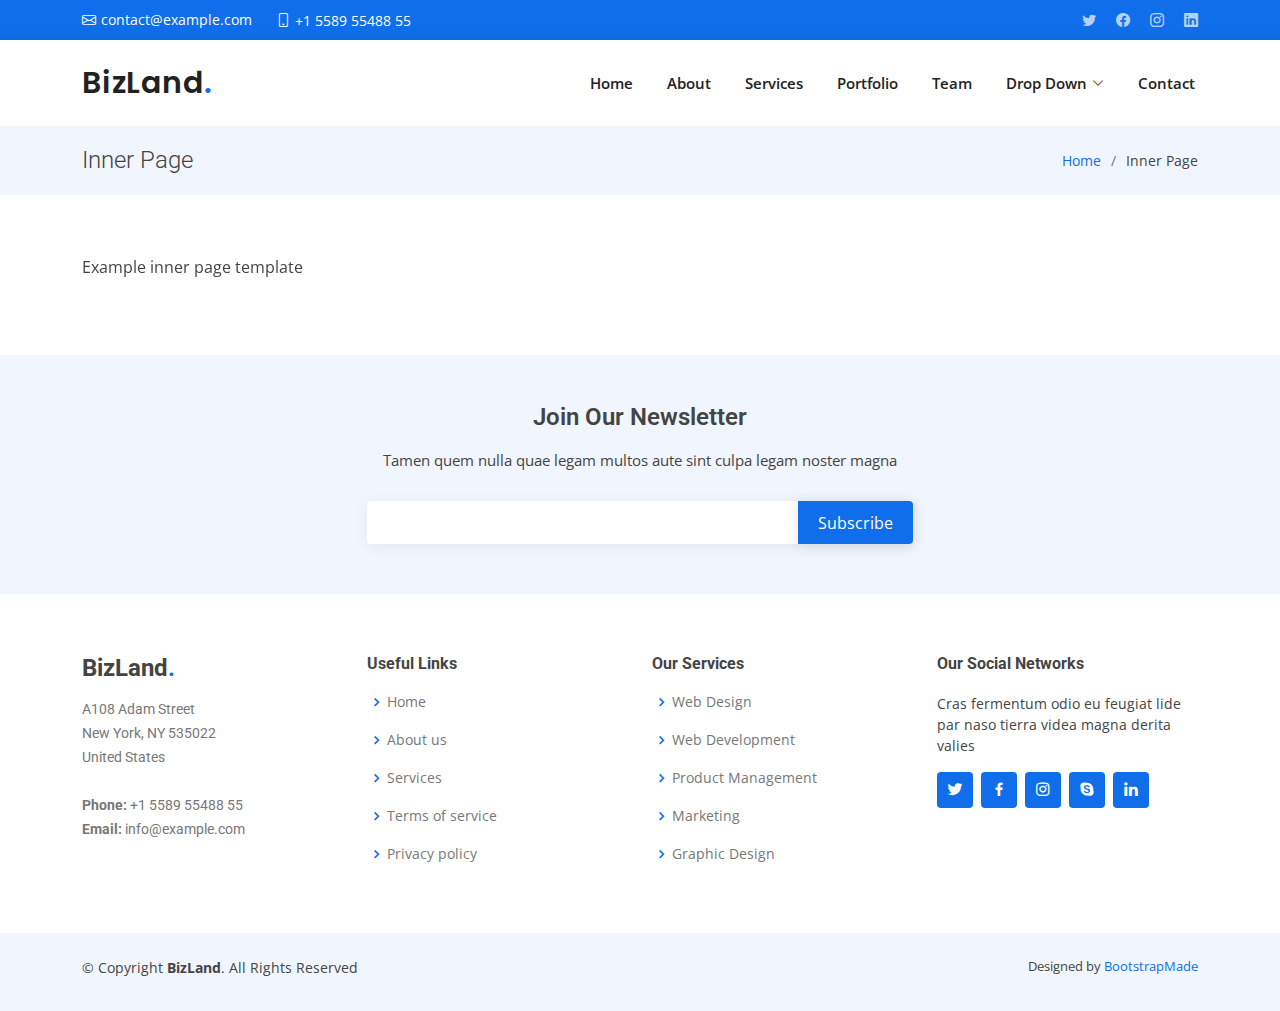
<file: inner-page.html>
<!DOCTYPE html>
<html lang="en">

<head>
  <meta charset="utf-8">
  <meta content="width=device-width, initial-scale=1.0" name="viewport">

  <title>Inner Page - BizLand Bootstrap Template</title>
  <meta content="" name="description">
  <meta content="" name="keywords">

  <!-- Favicons -->
  <link href="assets/img/favicon.png" rel="icon">
  <link href="assets/img/apple-touch-icon.png" rel="apple-touch-icon">

  <!-- Google Fonts -->
  <link href="https://fonts.googleapis.com/css?family=Open+Sans:300,300i,400,400i,600,600i,700,700i|Roboto:300,300i,400,400i,500,500i,600,600i,700,700i|Poppins:300,300i,400,400i,500,500i,600,600i,700,700i" rel="stylesheet">

  <!-- Vendor CSS Files -->
  <link href="assets/vendor/aos/aos.css" rel="stylesheet">
  <link href="assets/vendor/bootstrap/css/bootstrap.min.css" rel="stylesheet">
  <link href="assets/vendor/bootstrap-icons/bootstrap-icons.css" rel="stylesheet">
  <link href="assets/vendor/boxicons/css/boxicons.min.css" rel="stylesheet">
  <link href="assets/vendor/glightbox/css/glightbox.min.css" rel="stylesheet">
  <link href="assets/vendor/swiper/swiper-bundle.min.css" rel="stylesheet">

  <!-- Template Main CSS File -->
  <link href="assets/css/style.css" rel="stylesheet">

  <!-- =======================================================
  * Template Name: BizLand - v3.10.0
  * Template URL: https://bootstrapmade.com/bizland-bootstrap-business-template/
  * Author: BootstrapMade.com
  * License: https://bootstrapmade.com/license/
  ======================================================== -->
</head>

<body>

  <!-- ======= Top Bar ======= -->
  <section id="topbar" class="d-flex align-items-center">
    <div class="container d-flex justify-content-center justify-content-md-between">
      <div class="contact-info d-flex align-items-center">
        <i class="bi bi-envelope d-flex align-items-center"><a href="mailto:contact@example.com">contact@example.com</a></i>
        <i class="bi bi-phone d-flex align-items-center ms-4"><span>+1 5589 55488 55</span></i>
      </div>
      <div class="social-links d-none d-md-flex align-items-center">
        <a href="#" class="twitter"><i class="bi bi-twitter"></i></a>
        <a href="#" class="facebook"><i class="bi bi-facebook"></i></a>
        <a href="#" class="instagram"><i class="bi bi-instagram"></i></a>
        <a href="#" class="linkedin"><i class="bi bi-linkedin"></i></i></a>
      </div>
    </div>
  </section>

  <!-- ======= Header ======= -->
  <header id="header" class="d-flex align-items-center">
    <div class="container d-flex align-items-center justify-content-between">

      <h1 class="logo"><a href="index.html">BizLand<span>.</span></a></h1>
      <!-- Uncomment below if you prefer to use an image logo -->
      <!-- <a href="index.html" class="logo"><img src="assets/img/logo.png" alt=""></a>-->

      <nav id="navbar" class="navbar">
        <ul>
          <li><a class="nav-link scrollto " href="#hero">Home</a></li>
          <li><a class="nav-link scrollto" href="#about">About</a></li>
          <li><a class="nav-link scrollto" href="#services">Services</a></li>
          <li><a class="nav-link scrollto " href="#portfolio">Portfolio</a></li>
          <li><a class="nav-link scrollto" href="#team">Team</a></li>
          <li class="dropdown"><a href="#"><span>Drop Down</span> <i class="bi bi-chevron-down"></i></a>
            <ul>
              <li><a href="#">Drop Down 1</a></li>
              <li class="dropdown"><a href="#"><span>Deep Drop Down</span> <i class="bi bi-chevron-right"></i></a>
                <ul>
                  <li><a href="#">Deep Drop Down 1</a></li>
                  <li><a href="#">Deep Drop Down 2</a></li>
                  <li><a href="#">Deep Drop Down 3</a></li>
                  <li><a href="#">Deep Drop Down 4</a></li>
                  <li><a href="#">Deep Drop Down 5</a></li>
                </ul>
              </li>
              <li><a href="#">Drop Down 2</a></li>
              <li><a href="#">Drop Down 3</a></li>
              <li><a href="#">Drop Down 4</a></li>
            </ul>
          </li>
          <li><a class="nav-link scrollto" href="#contact">Contact</a></li>
        </ul>
        <i class="bi bi-list mobile-nav-toggle"></i>
      </nav><!-- .navbar -->

    </div>
  </header><!-- End Header -->

  <main id="main" data-aos="fade-up">

    <!-- ======= Breadcrumbs ======= -->
    <section class="breadcrumbs">
      <div class="container">

        <div class="d-flex justify-content-between align-items-center">
          <h2>Inner Page</h2>
          <ol>
            <li><a href="index.html">Home</a></li>
            <li>Inner Page</li>
          </ol>
        </div>

      </div>
    </section><!-- End Breadcrumbs -->

    <section class="inner-page">
      <div class="container">
        <p>
          Example inner page template
        </p>
      </div>
    </section>

  </main><!-- End #main -->

  <!-- ======= Footer ======= -->
  <footer id="footer">

    <div class="footer-newsletter">
      <div class="container">
        <div class="row justify-content-center">
          <div class="col-lg-6">
            <h4>Join Our Newsletter</h4>
            <p>Tamen quem nulla quae legam multos aute sint culpa legam noster magna</p>
            <form action="" method="post">
              <input type="email" name="email"><input type="submit" value="Subscribe">
            </form>
          </div>
        </div>
      </div>
    </div>

    <div class="footer-top">
      <div class="container">
        <div class="row">

          <div class="col-lg-3 col-md-6 footer-contact">
            <h3>BizLand<span>.</span></h3>
            <p>
              A108 Adam Street <br>
              New York, NY 535022<br>
              United States <br><br>
              <strong>Phone:</strong> +1 5589 55488 55<br>
              <strong>Email:</strong> info@example.com<br>
            </p>
          </div>

          <div class="col-lg-3 col-md-6 footer-links">
            <h4>Useful Links</h4>
            <ul>
              <li><i class="bx bx-chevron-right"></i> <a href="#">Home</a></li>
              <li><i class="bx bx-chevron-right"></i> <a href="#">About us</a></li>
              <li><i class="bx bx-chevron-right"></i> <a href="#">Services</a></li>
              <li><i class="bx bx-chevron-right"></i> <a href="#">Terms of service</a></li>
              <li><i class="bx bx-chevron-right"></i> <a href="#">Privacy policy</a></li>
            </ul>
          </div>

          <div class="col-lg-3 col-md-6 footer-links">
            <h4>Our Services</h4>
            <ul>
              <li><i class="bx bx-chevron-right"></i> <a href="#">Web Design</a></li>
              <li><i class="bx bx-chevron-right"></i> <a href="#">Web Development</a></li>
              <li><i class="bx bx-chevron-right"></i> <a href="#">Product Management</a></li>
              <li><i class="bx bx-chevron-right"></i> <a href="#">Marketing</a></li>
              <li><i class="bx bx-chevron-right"></i> <a href="#">Graphic Design</a></li>
            </ul>
          </div>

          <div class="col-lg-3 col-md-6 footer-links">
            <h4>Our Social Networks</h4>
            <p>Cras fermentum odio eu feugiat lide par naso tierra videa magna derita valies</p>
            <div class="social-links mt-3">
              <a href="#" class="twitter"><i class="bx bxl-twitter"></i></a>
              <a href="#" class="facebook"><i class="bx bxl-facebook"></i></a>
              <a href="#" class="instagram"><i class="bx bxl-instagram"></i></a>
              <a href="#" class="google-plus"><i class="bx bxl-skype"></i></a>
              <a href="#" class="linkedin"><i class="bx bxl-linkedin"></i></a>
            </div>
          </div>

        </div>
      </div>
    </div>

    <div class="container py-4">
      <div class="copyright">
        &copy; Copyright <strong><span>BizLand</span></strong>. All Rights Reserved
      </div>
      <div class="credits">
        <!-- All the links in the footer should remain intact. -->
        <!-- You can delete the links only if you purchased the pro version. -->
        <!-- Licensing information: https://bootstrapmade.com/license/ -->
        <!-- Purchase the pro version with working PHP/AJAX contact form: https://bootstrapmade.com/bizland-bootstrap-business-template/ -->
        Designed by <a href="https://bootstrapmade.com/">BootstrapMade</a>
      </div>
    </div>
  </footer><!-- End Footer -->

  <div id="preloader"></div>
  <a href="#" class="back-to-top d-flex align-items-center justify-content-center"><i class="bi bi-arrow-up-short"></i></a>

  <!-- Vendor JS Files -->
  <script src="assets/vendor/purecounter/purecounter_vanilla.js"></script>
  <script src="assets/vendor/aos/aos.js"></script>
  <script src="assets/vendor/bootstrap/js/bootstrap.bundle.min.js"></script>
  <script src="assets/vendor/glightbox/js/glightbox.min.js"></script>
  <script src="assets/vendor/isotope-layout/isotope.pkgd.min.js"></script>
  <script src="assets/vendor/swiper/swiper-bundle.min.js"></script>
  <script src="assets/vendor/waypoints/noframework.waypoints.js"></script>
  <script src="assets/vendor/php-email-form/validate.js"></script>

  <!-- Template Main JS File -->
  <script src="assets/js/main.js"></script>

</body>

</html>
</file>
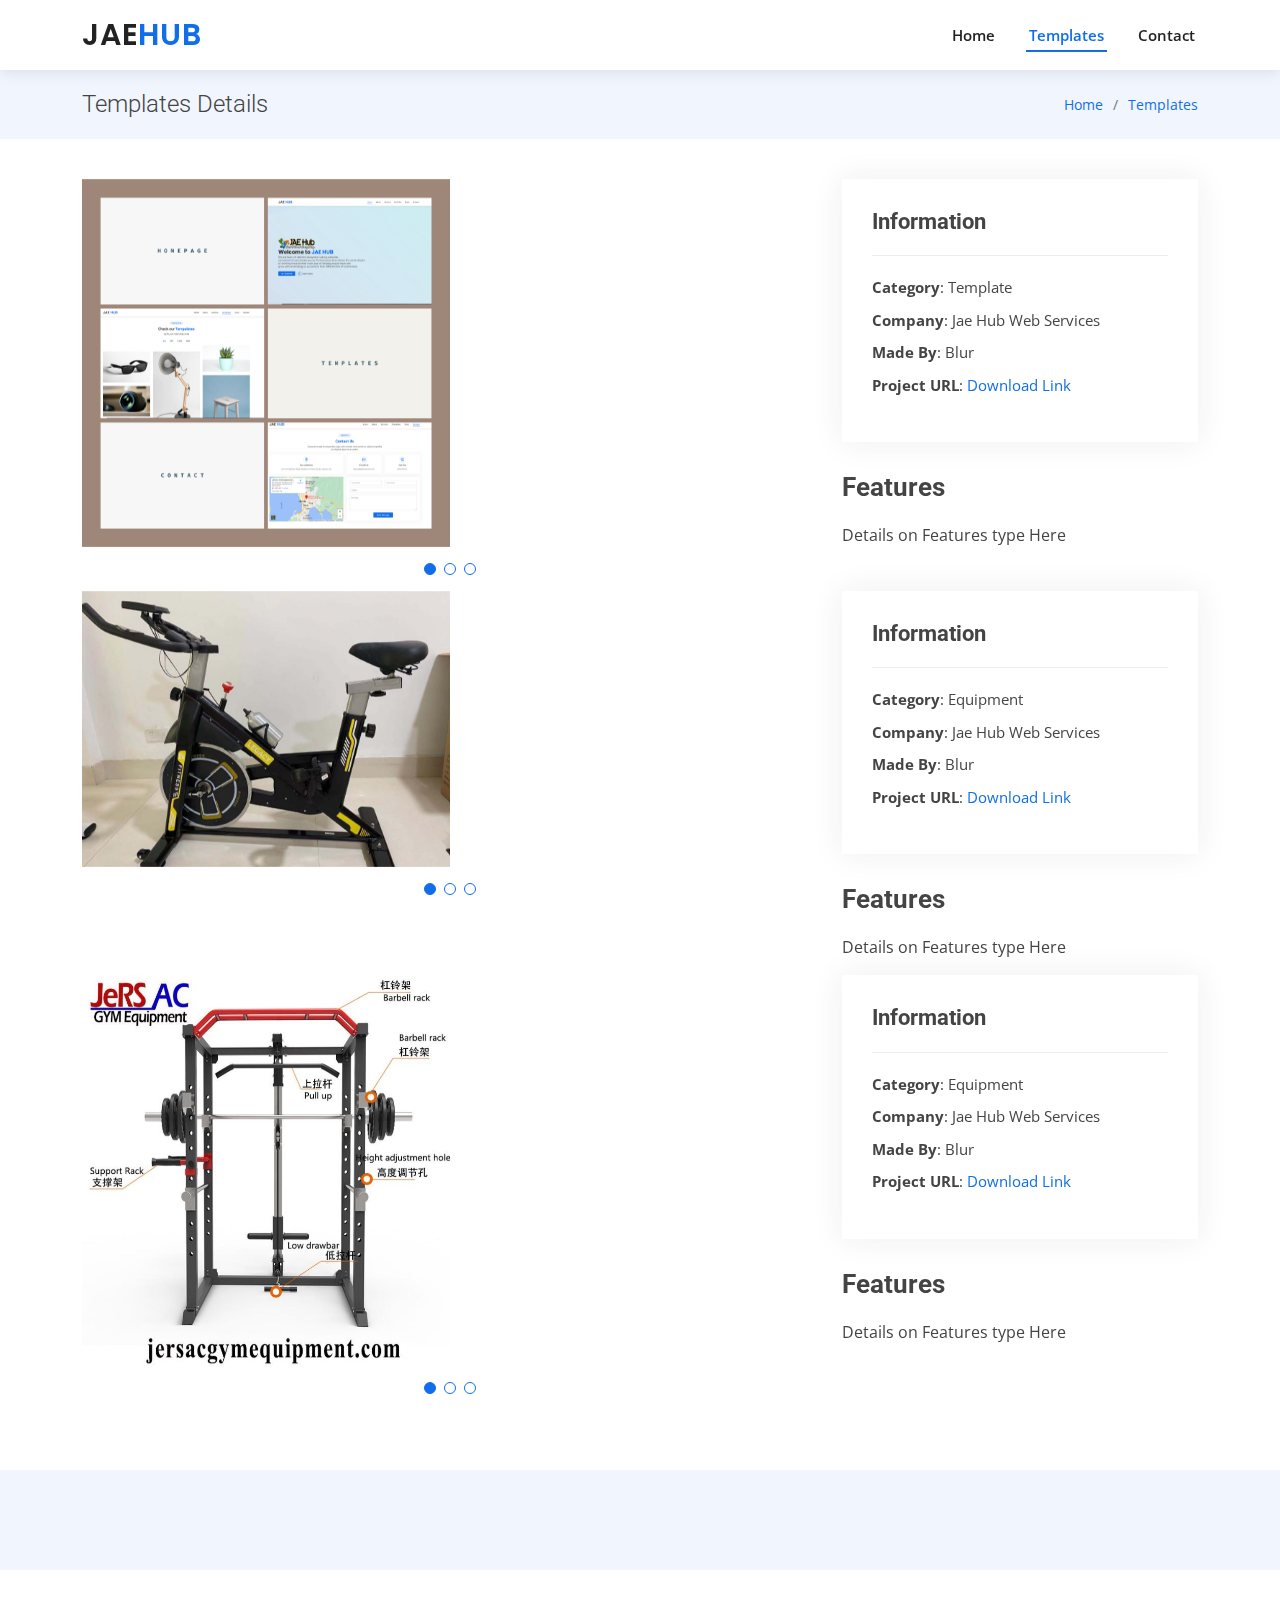
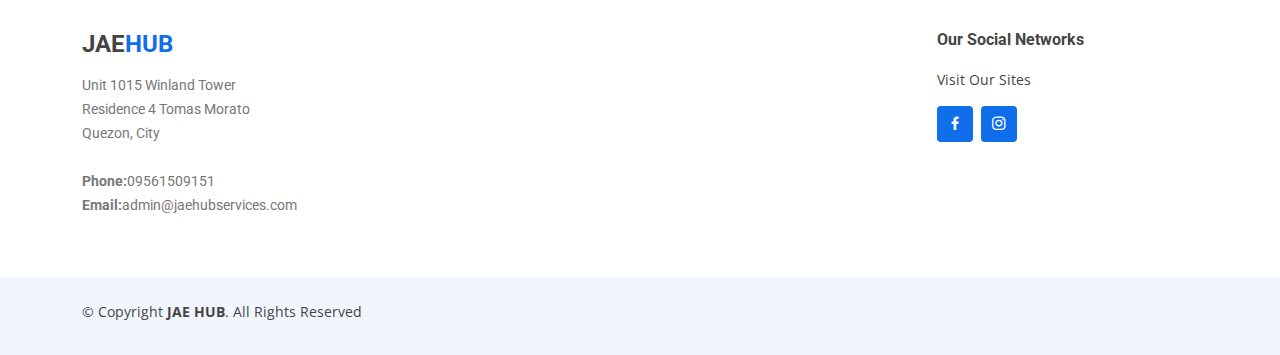
<file: portfolio-details.html>
<!DOCTYPE html>
<html lang="en">
  <head>
    <meta charset="utf-8" />
    <meta content="width=device-width, initial-scale=1.0" name="viewport" />

    <title>JAE HUB Templates</title>
    <meta content="" name="description" />
    <meta content="" name="keywords" />

    <!-- Favicons -->
    <link href="assets/img/Jaelogo.png" rel="icon" />
    <link href="assets/img/Jaelogo.png" rel="jae-icon" />

    <!-- Google Fonts -->
    <link
      href="https://fonts.googleapis.com/css?family=Open+Sans:300,300i,400,400i,600,600i,700,700i|Roboto:300,300i,400,400i,500,500i,600,600i,700,700i|Poppins:300,300i,400,400i,500,500i,600,600i,700,700i"
      rel="stylesheet"
    />

    <!-- Vendor CSS Files -->
    <link href="assets/vendor/aos/aos.css" rel="stylesheet" />
    <link
      href="assets/vendor/bootstrap/css/bootstrap.min.css"
      rel="stylesheet"
    />
    <link
      href="assets/vendor/bootstrap-icons/bootstrap-icons.css"
      rel="stylesheet"
    />
    <link href="assets/vendor/boxicons/css/boxicons.min.css" rel="stylesheet" />
    <link
      href="assets/vendor/glightbox/css/glightbox.min.css"
      rel="stylesheet"
    />
    <link href="assets/vendor/swiper/swiper-bundle.min.css" rel="stylesheet" />

    <link href="assets/css/style.css" rel="stylesheet" />
  </head>

  <body>
    <!-- ======= Header ======= -->
    <header id="header" class="d-flex align-items-center">
      <div class="container d-flex align-items-center justify-content-between">
        <h1 class="logo">
          <a href="index.html">JAE<span>HUB</span></a>
        </h1>
        <!-- Uncomment below if you prefer to use an image logo -->
        <!-- <a href="index.html" class="logo"><img src="assets/img/logo.png" alt=""></a>-->

        <nav id="navbar" class="navbar">
          <ul>
            <li><a class="nav-link scrollto" href="index.html">Home</a></li>

            <li>
              <a class="nav-link scrollto active" href="#portfolio"
                >Templates</a
              >
            </li>

            <li><a class="nav-link scrollto" href="#footer">Contact</a></li>
          </ul>
          <i class="bi bi-list mobile-nav-toggle"></i>
        </nav>
        <!-- .navbar -->
      </div>
    </header>
    <!-- End Header -->

    <main id="main" data-aos="fade-up">
      <!-- ======= Breadcrumbs Section ======= -->
      <section class="breadcrumbs">
        <div class="container">
          <div class="d-flex justify-content-between align-items-center">
            <h2>Templates Details</h2>
            <ol>
              <li><a href="index.html">Home</a></li>
              <li><a href="#portfolio-details">Templates</a></li>
            </ol>
          </div>
        </div>
      </section>
      <!-- Breadcrumbs Section -->

      <!-- ======= Portfolio Details Section ======= -->
      <section id="portfolio-details" class="portfolio-details">
        <div class="container">
          <div class="row gy-4">
            <div class="col-lg-8">
              <div class="portfolio-details-slider swiper">
                <div class="swiper-wrapper align-items-center">
                  <div class="swiper-slide" id="renztemplate">
                    <img src="assets/img/portfolio/renztemplate.png" alt="" />
                  </div>

                  <div class="swiper-slide">
                    <img src="assets/img/portfolio/renztemplate.png" alt="" />
                  </div>

                  <div class="swiper-slide">
                    <img src="assets/img/portfolio/renztemplate.png" alt="" />
                  </div>
                </div>
                <div class="swiper-pagination"></div>
              </div>
            </div>

            <div class="col-lg-4">
              <div class="portfolio-info">
                <h3>Information</h3>
                <ul>
                  <li><strong>Category</strong>: Template</li>
                  <li><strong>Company</strong>: Jae Hub Web Services</li>
                  <li><strong>Made By</strong>: Blur</li>
                  <li>
                    <strong>Project URL</strong>:
                    <a
                      href="https://drive.google.com/drive/folders/1DgszreJWfcBnTpcOKK3-gCv61zrdJOR5"
                    >
                      Download Link</a
                    >
                  </li>
                </ul>
              </div>
              <div class="portfolio-description">
                <h2>Features</h2>
                <p>Details on Features type Here</p>
              </div>
            </div>
          </div>
        </div>
        <!-- new item -->
        <div class="container">
          <div class="row gy-4">
            <div class="col-lg-8">
              <div class="portfolio-details-slider swiper">
                <div class="swiper-wrapper align-items-center">
                  <div class="swiper-slide">
                    <img
                      src="assets/img/portfolio/equipment-thread.jpg"
                      alt=""
                    />
                  </div>

                  <div class="swiper-slide">
                    <img
                      src="assets/img/portfolio/equipment-thread.jpg"
                      alt=""
                    />
                  </div>

                  <div class="swiper-slide">
                    <img
                      src="assets/img/portfolio/equipment-thread.jpg"
                      alt=""
                    />
                  </div>
                </div>
                <div class="swiper-pagination"></div>
              </div>
            </div>

            <div class="col-lg-4">
              <div class="portfolio-info">
                <h3>Information</h3>
                <ul>
                  <li><strong>Category</strong>: Equipment</li>
                  <li><strong>Company</strong>: Jae Hub Web Services</li>
                  <li><strong>Made By</strong>: Blur</li>
                  <li>
                    <strong>Project URL</strong>:
                    <a
                      href="https://drive.google.com/drive/folders/1DgszreJWfcBnTpcOKK3-gCv61zrdJOR5"
                    >
                      Download Link</a
                    >
                  </li>
                </ul>
              </div>
              <div class="portfolio-description">
                <h2>Features</h2>
                <p>Details on Features type Here</p>
              </div>
            </div>
          </div>
        </div>
        <!-- new item -->
        <div class="container">
          <div class="row gy-4">
            <div class="col-lg-8">
              <div class="portfolio-details-slider swiper">
                <div class="swiper-wrapper align-items-center">
                  <div class="swiper-slide">
                    <img
                      src="assets/img/portfolio/equipment-stand.jpg"
                      alt=""
                    />
                  </div>

                  <div class="swiper-slide">
                    <img
                      src="assets/img/portfolio/equipment-stand.jpg"
                      alt=""
                    />
                  </div>

                  <div class="swiper-slide">
                    <img
                      src="assets/img/portfolio/equipment-stand.jpg"
                      alt=""
                    />
                  </div>
                </div>
                <div class="swiper-pagination"></div>
              </div>
            </div>

            <div class="col-lg-4">
              <div class="portfolio-info">
                <h3>Information</h3>
                <ul>
                  <li><strong>Category</strong>: Equipment</li>
                  <li><strong>Company</strong>: Jae Hub Web Services</li>
                  <li><strong>Made By</strong>: Blur</li>
                  <li>
                    <strong>Project URL</strong>:
                    <a
                      href="https://drive.google.com/drive/folders/1DgszreJWfcBnTpcOKK3-gCv61zrdJOR5"
                    >
                      Download Link</a
                    >
                  </li>
                </ul>
              </div>
              <div class="portfolio-description">
                <h2>Features</h2>
                <p>Details on Features type Here</p>
              </div>
            </div>
          </div>
        </div>
      </section>
      <!-- End Portfolio Details Section -->
    </main>
    <!-- End #main -->

    <!-- ======= Footer ======= -->
    <footer id="footer">
      <div class="footer-newsletter">
        <div class="container"></div>
      </div>

      <div class="footer-top">
        <div class="container">
          <div class="row">
            <div class="col-lg-3 col-md-6 footer-contact">
              <h3>JAE<span>HUB</span></h3>
              <p>
                Unit 1015 Winland Tower <br />
                Residence 4 Tomas Morato<br />
                Quezon, City <br /><br />
                <strong>Phone:</strong>09561509151<br />
                <strong>Email:</strong>admin@jaehubservices.com<br />
              </p>
            </div>

            <div class="col-lg-3 col-md-6 footer-links">
              <!-- <h4>Useful Links</h4>
              <ul>
                <li>
                  <i class="bx bx-chevron-right"></i> <a href="#">Home</a>
                </li>
                <li>
                  <i class="bx bx-chevron-right"></i> <a href="#">About us</a>
                </li>
                <li>
                  <i class="bx bx-chevron-right"></i> <a href="#">Services</a>
                </li>
                <li>
                  <i class="bx bx-chevron-right"></i>
                  <a href="#">Terms of service</a>
                </li>
                <li>
                  <i class="bx bx-chevron-right"></i>
                  <a href="#">Privacy policy</a>
                </li>
              </ul> -->
            </div>

            <div class="col-lg-3 col-md-6 footer-links">
              <!-- <h4>Our Services</h4>
              <ul>
                <li>
                  <i class="bx bx-chevron-right"></i> <a href="#">Web Design</a>
                </li>
                <li>
                  <i class="bx bx-chevron-right"></i>
                  <a href="#">Web Development</a>
                </li>
                <li>
                  <i class="bx bx-chevron-right"></i>
                  <a href="#">Product Management</a>
                </li>
                <li>
                  <i class="bx bx-chevron-right"></i> <a href="#">Marketing</a>
                </li>
                <li>
                  <i class="bx bx-chevron-right"></i>
                  <a href="#">Graphic Design</a>
                </li>
              </ul> -->
            </div>

            <div class="col-lg-3 col-md-6 footer-links">
              <h4>Our Social Networks</h4>
              <p>Visit Our Sites</p>
              <div class="social-links mt-3">
                <a
                  href="https://www.facebook.com/biz.jaehub/"
                  class="facebook"
                  target="_blank"
                  ><i class="bx bxl-facebook"></i
                ></a>
                <a
                  href="https://www.instagram.com/jaehub.biz/"
                  class="instagram"
                  target="_blank"
                  ><i class="bx bxl-instagram"></i
                ></a>
              </div>
            </div>
          </div>
        </div>
      </div>

      <div class="container py-4">
        <div class="copyright">
          &copy; Copyright <strong><span>JAE HUB</span></strong
          >. All Rights Reserved
        </div>
      </div>
    </footer>
    <!-- End Footer -->
    <!-- End Footer -->

    <div id="preloader"></div>
    <a
      href="#"
      class="back-to-top d-flex align-items-center justify-content-center"
      ><i class="bi bi-arrow-up-short"></i
    ></a>

    <!-- Vendor JS Files -->
    <script src="assets/vendor/purecounter/purecounter_vanilla.js"></script>
    <script src="assets/vendor/aos/aos.js"></script>
    <script src="assets/vendor/bootstrap/js/bootstrap.bundle.min.js"></script>
    <script src="assets/vendor/glightbox/js/glightbox.min.js"></script>
    <script src="assets/vendor/isotope-layout/isotope.pkgd.min.js"></script>
    <script src="assets/vendor/swiper/swiper-bundle.min.js"></script>
    <script src="assets/vendor/waypoints/noframework.waypoints.js"></script>
    <script src="assets/vendor/php-email-form/validate.js"></script>

    <!-- Template Main JS File -->
    <script src="assets/js/main.js"></script>
  </body>
</html>
</file>
<file: assets/css/style.css>
/**
* Template Name: BizLand - v3.10.0
* Template URL: https://bootstrapmade.com/bizland-bootstrap-business-template/
* Author: BootstrapMade.com
* License: https://bootstrapmade.com/license/
*/

/*--------------------------------------------------------------
# General
--------------------------------------------------------------*/
body {
  font-family: "Open Sans", sans-serif;
  color: #444444;
}

a {
  color: #106eea;
  text-decoration: none;
}

a:hover {
  color: #3b8af2;
  text-decoration: none;
}

h1,
h2,
h3,
h4,
h5,
h6 {
  font-family: "Roboto", sans-serif;
}

/*--------------------------------------------------------------
# Preloader
--------------------------------------------------------------*/
#preloader {
  position: fixed;
  top: 0;
  left: 0;
  right: 0;
  bottom: 0;
  z-index: 9999;
  overflow: hidden;
  background: #fff;
}

#preloader:before {
  content: "";
  position: fixed;
  top: calc(50% - 30px);
  left: calc(50% - 30px);
  border: 6px solid #106eea;
  border-top-color: #e2eefd;
  border-radius: 50%;
  width: 60px;
  height: 60px;
  -webkit-animation: animate-preloader 1s linear infinite;
  animation: animate-preloader 1s linear infinite;
}

@-webkit-keyframes animate-preloader {
  0% {
    transform: rotate(0deg);
  }

  100% {
    transform: rotate(360deg);
  }
}

@keyframes animate-preloader {
  0% {
    transform: rotate(0deg);
  }

  100% {
    transform: rotate(360deg);
  }
}

/*--------------------------------------------------------------
# Back to top button
--------------------------------------------------------------*/
.back-to-top {
  position: fixed;
  visibility: hidden;
  opacity: 0;
  right: 15px;
  bottom: 15px;
  z-index: 996;
  background: #106eea;
  width: 40px;
  height: 40px;
  border-radius: 4px;
  transition: all 0.4s;
}

.back-to-top i {
  font-size: 28px;
  color: #fff;
  line-height: 0;
}

.back-to-top:hover {
  background: #3284f1;
  color: #fff;
}

.back-to-top.active {
  visibility: visible;
  opacity: 1;
}

/*--------------------------------------------------------------
# Disable aos animation delay on mobile devices
--------------------------------------------------------------*/
@media screen and (max-width: 768px) {
  [data-aos-delay] {
    transition-delay: 0 !important;
  }
}

/*--------------------------------------------------------------
# Top Bar
--------------------------------------------------------------*/
#topbar {
  background: #106eea;
  height: 40px;
  font-size: 14px;
  transition: all 0.5s;
  color: #fff;
  padding: 0;
}

#topbar .contact-info i {
  font-style: normal;
  color: #fff;
}

#topbar .contact-info i a,
#topbar .contact-info i span {
  padding-left: 5px;
  color: #fff;
}

#topbar .contact-info i a {
  line-height: 0;
  transition: 0.3s;
  transition: 0.3s;
}

#topbar .contact-info i a:hover {
  color: #fff;
  text-decoration: underline;
}

#topbar .social-links a {
  color: rgba(255, 255, 255, 0.7);
  line-height: 0;
  transition: 0.3s;
  margin-left: 20px;
}

#topbar .social-links a:hover {
  color: white;
}

/*--------------------------------------------------------------
# Header
--------------------------------------------------------------*/
#header {
  background: #fff;
  transition: all 0.5s;
  z-index: 997;
  height: 86px;
  box-shadow: 0px 2px 15px rgba(0, 0, 0, 0.1);
}

#header.fixed-top {
  height: 70px;
}

#header .logo {
  font-size: 30px;
  margin: 0;
  padding: 0;
  line-height: 1;
  font-weight: 600;
  letter-spacing: 0.8px;
  font-family: "Poppins", sans-serif;
}

#header .logo a {
  color: #222222;
}

#header .logo a span {
  color: #106eea;
}

#header .logo img {
  max-height: 40px;
}

.scrolled-offset {
  margin-top: 70px;
}

/*--------------------------------------------------------------
# Navigation Menu
--------------------------------------------------------------*/
/**
* Desktop Navigation 
*/
.navbar {
  padding: 0;
}

.navbar ul {
  margin: 0;
  padding: 0;
  display: flex;
  list-style: none;
  align-items: center;
}

.navbar li {
  position: relative;
}

.navbar > ul > li {
  white-space: nowrap;
  padding: 10px 0 10px 28px;
}

.navbar a,
.navbar a:focus {
  display: flex;
  align-items: center;
  justify-content: space-between;
  padding: 0 3px;
  font-size: 15px;
  font-weight: 600;
  color: #222222;
  white-space: nowrap;
  transition: 0.3s;
  position: relative;
}

.navbar a i,
.navbar a:focus i {
  font-size: 12px;
  line-height: 0;
  margin-left: 5px;
}

.navbar > ul > li > a:before {
  content: "";
  position: absolute;
  width: 100%;
  height: 2px;
  bottom: -6px;
  left: 0;
  background-color: #106eea;
  visibility: hidden;
  width: 0px;
  transition: all 0.3s ease-in-out 0s;
}

.navbar a:hover:before,
.navbar li:hover > a:before,
.navbar .active:before {
  visibility: visible;
  width: 100%;
}

.navbar a:hover,
.navbar .active,
.navbar .active:focus,
.navbar li:hover > a {
  color: #106eea;
}

.navbar .dropdown ul {
  display: block;
  position: absolute;
  left: 28px;
  top: calc(100% + 30px);
  margin: 0;
  padding: 10px 0;
  z-index: 99;
  opacity: 0;
  visibility: hidden;
  background: #fff;
  box-shadow: 0px 0px 30px rgba(127, 137, 161, 0.25);
  transition: 0.3s;
}

.navbar .dropdown ul li {
  min-width: 200px;
}

.navbar .dropdown ul a {
  padding: 10px 20px;
  font-weight: 400;
}

.navbar .dropdown ul a i {
  font-size: 12px;
}

.navbar .dropdown ul a:hover,
.navbar .dropdown ul .active:hover,
.navbar .dropdown ul li:hover > a {
  color: #106eea;
}

.navbar .dropdown:hover > ul {
  opacity: 1;
  top: 100%;
  visibility: visible;
}

.navbar .dropdown .dropdown ul {
  top: 0;
  left: calc(100% - 30px);
  visibility: hidden;
}

.navbar .dropdown .dropdown:hover > ul {
  opacity: 1;
  top: 0;
  left: 100%;
  visibility: visible;
}

@media (max-width: 1366px) {
  .navbar .dropdown .dropdown ul {
    left: -90%;
  }

  .navbar .dropdown .dropdown:hover > ul {
    left: -100%;
  }
}

/**
* Mobile Navigation 
*/
.mobile-nav-toggle {
  color: #222222;
  font-size: 28px;
  cursor: pointer;
  display: none;
  line-height: 0;
  transition: 0.5s;
}

.mobile-nav-toggle.bi-x {
  color: #fff;
}

@media (max-width: 991px) {
  .mobile-nav-toggle {
    display: block;
  }

  .navbar ul {
    display: none;
  }
}

.navbar-mobile {
  position: fixed;
  overflow: hidden;
  top: 0;
  right: 0;
  left: 0;
  bottom: 0;
  background: rgba(9, 9, 9, 0.9);
  transition: 0.3s;
  z-index: 999;
}

.navbar-mobile .mobile-nav-toggle {
  position: absolute;
  top: 15px;
  right: 15px;
}

.navbar-mobile ul {
  display: block;
  position: absolute;
  top: 55px;
  right: 15px;
  bottom: 15px;
  left: 15px;
  padding: 10px 0;
  background-color: #fff;
  overflow-y: auto;
  transition: 0.3s;
}

.navbar-mobile a,
.navbar-mobile a:focus {
  padding: 10px 20px;
  font-size: 15px;
  color: #222222;
}

.navbar-mobile > ul > li {
  padding: 0;
}

.navbar-mobile a:hover:before,
.navbar-mobile li:hover > a:before,
.navbar-mobile .active:before {
  visibility: hidden;
}

.navbar-mobile a:hover,
.navbar-mobile .active,
.navbar-mobile li:hover > a {
  color: #106eea;
}

.navbar-mobile .getstarted,
.navbar-mobile .getstarted:focus {
  margin: 15px;
}

.navbar-mobile .dropdown ul {
  position: static;
  display: none;
  margin: 10px 20px;
  padding: 10px 0;
  z-index: 99;
  opacity: 1;
  visibility: visible;
  background: #fff;
  box-shadow: 0px 0px 30px rgba(127, 137, 161, 0.25);
}

.navbar-mobile .dropdown ul li {
  min-width: 200px;
}

.navbar-mobile .dropdown ul a {
  padding: 10px 20px;
}

.navbar-mobile .dropdown ul a i {
  font-size: 12px;
}

.navbar-mobile .dropdown ul a:hover,
.navbar-mobile .dropdown ul .active:hover,
.navbar-mobile .dropdown ul li:hover > a {
  color: #106eea;
}

.navbar-mobile .dropdown > .dropdown-active {
  display: block;
}

/*--------------------------------------------------------------
# Hero Section
--------------------------------------------------------------*/
#hero {
  width: 100%;
  height: 100vh;
  background: url("../img/jae-gym-hero.png") top left;
  background-size: cover;
  position: relative;
}
#hero .container .jaebg {
  max-height: 120px;
  margin-bottom: 100px;
}

#hero:before {
  content: "";
  background: rgba(255, 255, 255, 0.8);
  position: absolute;
  bottom: 0;
  top: 0;
  left: 0;
  right: 0;
}

#hero .container {
  position: relative;
}

#hero h1 {
  margin: 0;
  font-size: 48px;
  font-weight: 700;
  line-height: 56px;
  color: #222222;
  font-family: "Poppins", sans-serif;
}

#hero h1 span {
  color: #106eea;
}

#hero h2 {
  color: #555555;
  margin: 5px 0 30px 0;
  font-size: 24px;
  font-weight: 400;
}

#hero .btn-get-started {
  font-family: "Roboto", sans-serif;
  text-transform: uppercase;
  font-weight: 500;
  font-size: 14px;
  letter-spacing: 1px;
  display: inline-block;
  padding: 10px 28px;
  border-radius: 4px;
  transition: 0.5s;
  color: #fff;
  background: #106eea;
}

#hero .btn-get-started:hover {
  background: #247cf0;
}

#hero .btn-watch-video {
  font-size: 16px;
  transition: 0.5s;
  margin-left: 25px;
  color: #222222;
  font-weight: 600;
  display: flex;
  align-items: center;
}

#hero .btn-watch-video i {
  color: #106eea;
  font-size: 32px;
  transition: 0.3s;
  line-height: 0;
  margin-right: 8px;
}

#hero .btn-watch-video:hover {
  color: #106eea;
}

#hero .btn-watch-video:hover i {
  color: #3b8af2;
}

@media (min-width: 1024px) {
  #hero {
    background-attachment: fixed;
  }
  #hero .container .jaebg {
    background-attachment: fixed;
    margin-bottom: 100px;
  }
}

@media (max-width: 768px) {
  #hero {
    height: 100vh;
  }

  #hero h1 {
    font-size: 28px;
    line-height: 36px;
  }

  #hero h2 {
    font-size: 18px;
    line-height: 24px;
    margin-bottom: 30px;
  }

  #hero .btn-get-started,
  #hero .btn-watch-video {
    font-size: 13px;
  }
}

@media (max-height: 500px) {
  #hero {
    height: 120vh;
  }
}
@media (max-width: 448px) {
  #hero .container .jaebg {
    display: none;
  }
}
/*--------------------------------------------------------------
# Sections General
--------------------------------------------------------------*/
section {
  padding: 60px 0;
  overflow: hidden;
}

.section-bg {
  background-color: #f6f9fe;
}

.section-title {
  text-align: center;
  padding-bottom: 30px;
}

.section-title h2 {
  font-size: 13px;
  letter-spacing: 1px;
  font-weight: 700;
  padding: 8px 20px;
  margin: 0;
  background: #e7f1fd;
  color: #106eea;
  display: inline-block;
  text-transform: uppercase;
  border-radius: 50px;
}

.section-title h3 {
  margin: 15px 0 0 0;
  font-size: 32px;
  font-weight: 700;
}

.section-title h3 span {
  color: #106eea;
}

.section-title p {
  margin: 15px auto 0 auto;
  font-weight: 600;
}

@media (min-width: 1024px) {
  .section-title p {
    width: 50%;
  }
}

/*--------------------------------------------------------------
# Breadcrumbs
--------------------------------------------------------------*/
.breadcrumbs {
  padding: 20px 0;
  background-color: #f1f6fe;
  min-height: 40px;
}

.breadcrumbs h2 {
  font-size: 24px;
  font-weight: 300;
  margin: 0;
}

@media (max-width: 992px) {
  .breadcrumbs h2 {
    margin: 0 0 10px 0;
  }
}

.breadcrumbs ol {
  display: flex;
  flex-wrap: wrap;
  list-style: none;
  padding: 0;
  margin: 0;
  font-size: 14px;
}

.breadcrumbs ol li + li {
  padding-left: 10px;
}

.breadcrumbs ol li + li::before {
  display: inline-block;
  padding-right: 10px;
  color: #6c757d;
  content: "/";
}

@media (max-width: 768px) {
  .breadcrumbs .d-flex {
    display: block !important;
  }

  .breadcrumbs ol {
    display: block;
  }

  .breadcrumbs ol li {
    display: inline-block;
  }
}

/*--------------------------------------------------------------
# Featured Services
--------------------------------------------------------------*/
.featured-services .icon-box {
  padding: 30px;
  position: relative;
  overflow: hidden;
  background: #fff;
  box-shadow: 0 0 29px 0 rgba(68, 88, 144, 0.12);
  transition: all 0.3s ease-in-out;
  border-radius: 8px;
  z-index: 1;
}

.featured-services .icon-box::before {
  content: "";
  position: absolute;
  background: #cbe0fb;
  right: 0;
  left: 0;
  bottom: 0;
  top: 100%;
  transition: all 0.3s;
  z-index: -1;
}

.featured-services .icon-box:hover::before {
  background: #106eea;
  top: 0;
  border-radius: 0px;
}

.featured-services .icon {
  margin-bottom: 15px;
}

.featured-services .icon i {
  font-size: 48px;
  line-height: 1;
  color: #106eea;
  transition: all 0.3s ease-in-out;
}

.featured-services .title {
  font-weight: 700;
  margin-bottom: 15px;
  font-size: 18px;
}

.featured-services .title a {
  color: #111;
}

.featured-services .description {
  font-size: 15px;
  line-height: 28px;
  margin-bottom: 0;
}

.featured-services .icon-box:hover .title a,
.featured-services .icon-box:hover .description {
  color: #fff;
}

.featured-services .icon-box:hover .icon i {
  color: #fff;
}

/*--------------------------------------------------------------
# About
--------------------------------------------------------------*/
.about .content h3 {
  font-weight: 600;
  font-size: 26px;
}

.about .content ul {
  list-style: none;
  padding: 0;
}

.about .content ul li {
  display: flex;
  align-items: flex-start;
  margin-bottom: 35px;
}

.about .content ul li:first-child {
  margin-top: 35px;
}

.about .content ul i {
  box-shadow: 0px 6px 15px rgba(16, 110, 234, 0.12);
  font-size: 24px;
  padding: 10px;
  margin-right: 15px;
  color: #106eea;
  border-radius: 50px;
}

.about .content ul h5 {
  font-size: 18px;
  color: #555555;
}

.about .content ul p {
  font-size: 15px;
}

.about .content p:last-child {
  margin-bottom: 0;
}

/*--------------------------------------------------------------
# Skills
--------------------------------------------------------------*/
.skills .progress {
  height: 60px;
  display: block;
  background: none;
  border-radius: 0;
}

.skills .progress .skill {
  padding: 0;
  margin: 0 0 6px 0;
  text-transform: uppercase;
  display: block;
  font-weight: 600;
  font-family: "Poppins", sans-serif;
  color: #222222;
}

.skills .progress .skill .val {
  float: right;
  font-style: normal;
}

.skills .progress-bar-wrap {
  background: #e2eefd;
  height: 10px;
}

.skills .progress-bar {
  width: 1px;
  height: 10px;
  transition: 0.9s;
  background-color: #106eea;
}

/*--------------------------------------------------------------
# Counts
--------------------------------------------------------------*/
.counts {
  padding: 70px 0 60px;
}

.counts .count-box {
  padding: 30px 30px 25px 30px;
  width: 100%;
  position: relative;
  text-align: center;
  background: #f1f6fe;
}

.counts .count-box i {
  position: absolute;
  top: -28px;
  left: 50%;
  transform: translateX(-50%);
  font-size: 24px;
  background: #106eea;
  color: #fff;
  width: 56px;
  height: 56px;
  line-height: 0;
  border-radius: 50px;
  border: 5px solid #fff;
  display: inline-flex;
  align-items: center;
  justify-content: center;
}

.counts .count-box span {
  font-size: 36px;
  display: block;
  font-weight: 600;
  color: #062b5b;
}

.counts .count-box p {
  padding: 0;
  margin: 0;
  font-family: "Roboto", sans-serif;
  font-size: 14px;
}

/*--------------------------------------------------------------
# Clients
--------------------------------------------------------------*/
.clients {
  padding: 15px 0;
  text-align: center;
}

.clients img {
  max-width: 45%;
  transition: all 0.4s ease-in-out;
  display: inline-block;
  padding: 15px 0;
}

.clients img:hover {
  transform: scale(1.15);
}

@media (max-width: 768px) {
  .clients img {
    max-width: 40%;
  }
}

/*--------------------------------------------------------------
# Services
--------------------------------------------------------------*/
.services .icon-box {
  text-align: center;
  border: 1px solid #e2eefd;
  padding: 80px 20px;
  transition: all ease-in-out 0.3s;
  background: #fff;
}

.services .icon-box .icon {
  margin: 0 auto;
  width: 64px;
  height: 64px;
  background: #f1f6fe;
  border-radius: 4px;
  border: 1px solid #deebfd;
  display: flex;
  align-items: center;
  justify-content: center;
  margin-bottom: 20px;
  transition: ease-in-out 0.3s;
}

.services .icon-box .icon i {
  color: #3b8af2;
  font-size: 28px;
  transition: ease-in-out 0.3s;
}

.services .icon-box h4 {
  font-weight: 700;
  margin-bottom: 15px;
  font-size: 24px;
}

.services .icon-box h4 a {
  color: #222222;
  transition: ease-in-out 0.3s;
}

.services .icon-box p {
  line-height: 24px;
  font-size: 14px;
  margin-bottom: 0;
}

.services .icon-box:hover {
  border-color: #fff;
  box-shadow: 0px 0 25px 0 rgba(16, 110, 234, 0.1);
}

.services .icon-box:hover h4 a,
.services .icon-box:hover .icon i {
  color: #106eea;
}

.services .icon-box:hover .icon {
  border-color: #106eea;
}

/*--------------------------------------------------------------
# Testimonials
--------------------------------------------------------------*/

/*--------------------------------------------------------------
# Portfolio
--------------------------------------------------------------*/
.portfolio #portfolio-flters {
  padding: 0;
  margin: 0 auto 15px auto;
  list-style: none;
  text-align: center;
  border-radius: 50px;
  padding: 2px 15px;
}

.portfolio #portfolio-flters li {
  cursor: pointer;
  display: inline-block;
  padding: 10px 15px 8px 15px;
  font-size: 16px;
  font-weight: 600;
  line-height: 1;
  text-transform: uppercase;
  color: #444444;
  margin-bottom: 5px;
  transition: all 0.3s ease-in-out;
}

.portfolio #portfolio-flters li:hover,
.portfolio #portfolio-flters li.filter-active {
  color: #106eea;
}

.portfolio #portfolio-flters li:last-child {
  margin-right: 0;
}

.portfolio .portfolio-item {
  margin-bottom: 30px;
}

.portfolio .portfolio-item .portfolio-info {
  opacity: 0;
  position: absolute;
  left: 30px;
  right: 30px;
  bottom: 0;
  z-index: 3;
  transition: all ease-in-out 0.3s;
  background: rgba(255, 255, 255, 0.9);
  padding: 15px;
}

.portfolio .portfolio-item .portfolio-info h4 {
  font-size: 18px;
  color: #fff;
  font-weight: 600;
  color: #222222;
}

.portfolio .portfolio-item .portfolio-info p {
  color: #555555;
  font-size: 14px;
  margin-bottom: 0;
}

.portfolio .portfolio-item .portfolio-info .preview-link,
.portfolio .portfolio-item .portfolio-info .details-link {
  position: absolute;
  right: 40px;
  font-size: 24px;
  top: calc(50% - 18px);
  color: #3c3c3c;
}

.portfolio .portfolio-item .portfolio-info .preview-link:hover,
.portfolio .portfolio-item .portfolio-info .details-link:hover {
  color: #106eea;
}

.portfolio .portfolio-item .portfolio-info .details-link {
  right: 10px;
}

.portfolio .portfolio-item .portfolio-links {
  opacity: 0;
  left: 0;
  right: 0;
  text-align: center;
  z-index: 3;
  position: absolute;
  transition: all ease-in-out 0.3s;
}

.portfolio .portfolio-item .portfolio-links a {
  color: #fff;
  margin: 0 2px;
  font-size: 28px;
  display: inline-block;
  transition: 0.3s;
}

.portfolio .portfolio-item .portfolio-links a:hover {
  color: #6ba7f5;
}

.portfolio .portfolio-item:hover .portfolio-info {
  opacity: 1;
  bottom: 20px;
}

/*--------------------------------------------------------------
# Portfolio Details
--------------------------------------------------------------*/
.portfolio-details {
  padding-top: 40px;
}

.portfolio-details .portfolio-details-slider img {
  width: 50%;
}

.portfolio-details .portfolio-details-slider .swiper-pagination {
  margin-top: 20px;
  position: relative;
}

.portfolio-details
  .portfolio-details-slider
  .swiper-pagination
  .swiper-pagination-bullet {
  width: 12px;
  height: 12px;
  background-color: #fff;
  opacity: 1;
  border: 1px solid #106eea;
}

.portfolio-details
  .portfolio-details-slider
  .swiper-pagination
  .swiper-pagination-bullet-active {
  background-color: #106eea;
}

.portfolio-details .portfolio-info {
  padding: 30px;
  box-shadow: 0px 0 30px rgba(34, 34, 34, 0.08);
}

.portfolio-details .portfolio-info h3 {
  font-size: 22px;
  font-weight: 700;
  margin-bottom: 20px;
  padding-bottom: 20px;
  border-bottom: 1px solid #eee;
}

.portfolio-details .portfolio-info ul {
  list-style: none;
  padding: 0;
  font-size: 15px;
}

.portfolio-details .portfolio-info ul li + li {
  margin-top: 10px;
}

.portfolio-details .portfolio-description {
  padding-top: 30px;
}

.portfolio-details .portfolio-description h2 {
  font-size: 26px;
  font-weight: 700;
  margin-bottom: 20px;
}

.portfolio-details .portfolio-description p {
  padding: 0;
}

/*--------------------------------------------------------------
# Team
--------------------------------------------------------------*/
.team {
  padding: 60px 0;
}

.team .member {
  margin-bottom: 20px;
  overflow: hidden;
  border-radius: 4px;
  background: #fff;
  box-shadow: 0px 2px 15px rgba(16, 110, 234, 0.15);
}

.team .member .member-img {
  position: relative;
  overflow: hidden;
}

.team .member .social {
  position: absolute;
  left: 0;
  bottom: 30px;
  right: 0;
  opacity: 0;
  transition: ease-in-out 0.3s;
  text-align: center;
}

.team .member .social a {
  transition: color 0.3s;
  color: #222222;
  margin: 0 3px;
  padding-top: 7px;
  border-radius: 4px;
  width: 36px;
  height: 36px;
  background: rgba(16, 110, 234, 0.8);
  display: inline-block;
  transition: ease-in-out 0.3s;
  color: #fff;
}

.team .member .social a:hover {
  background: #3b8af2;
}

.team .member .social i {
  font-size: 18px;
}

.team .member .member-info {
  padding: 25px 15px;
}

.team .member .member-info h4 {
  font-weight: 700;
  margin-bottom: 5px;
  font-size: 18px;
  color: #222222;
}

.team .member .member-info span {
  display: block;
  font-size: 13px;
  font-weight: 400;
  color: #aaaaaa;
}

.team .member .member-info p {
  font-style: italic;
  font-size: 14px;
  line-height: 26px;
  color: #777777;
}

.team .member:hover .social {
  opacity: 1;
  bottom: 15px;
}

/*--------------------------------------------------------------
# Pricing
--------------------------------------------------------------*/
.pricing .box {
  padding: 20px;
  background: #fff;
  text-align: center;
  box-shadow: 0px 0px 4px rgba(0, 0, 0, 0.12);
  border-radius: 5px;
  position: relative;
  overflow: hidden;
}

.pricing .box h3 {
  font-weight: 400;
  margin: -20px -20px 20px -20px;
  padding: 20px 15px;
  font-size: 16px;
  font-weight: 600;
  color: #777777;
  background: #f8f8f8;
}

.pricing .box h4 {
  font-size: 36px;
  color: #106eea;
  font-weight: 600;
  font-family: "Poppins", sans-serif;
  margin-bottom: 20px;
}

.pricing .box h4 sup {
  font-size: 20px;
  top: -15px;
  left: -3px;
}

.pricing .box h4 span {
  color: #bababa;
  font-size: 16px;
  font-weight: 300;
}

.pricing .box ul {
  padding: 0;
  list-style: none;
  color: #444444;
  text-align: center;
  line-height: 20px;
  font-size: 14px;
}

.pricing .box ul li {
  padding-bottom: 16px;
}

.pricing .box ul i {
  color: #106eea;
  font-size: 18px;
  padding-right: 4px;
}

.pricing .box ul .na {
  color: #ccc;
  text-decoration: line-through;
}

.pricing .btn-wrap {
  margin: 20px -20px -20px -20px;
  padding: 20px 15px;
  background: #f8f8f8;
  text-align: center;
}

.pricing .btn-buy {
  background: #106eea;
  display: inline-block;
  padding: 8px 35px 10px 35px;
  border-radius: 4px;
  color: #fff;
  transition: none;
  font-size: 14px;
  font-weight: 400;
  font-family: "Roboto", sans-serif;
  font-weight: 600;
  transition: 0.3s;
}

.pricing .btn-buy:hover {
  background: #3b8af2;
}

.pricing .featured h3 {
  color: #fff;
  background: #106eea;
}

.pricing .advanced {
  width: 200px;
  position: absolute;
  top: 18px;
  right: -68px;
  transform: rotate(45deg);
  z-index: 1;
  font-size: 14px;
  padding: 1px 0 3px 0;
  background: #106eea;
  color: #fff;
}

/*--------------------------------------------------------------
# Frequently Asked Questions
--------------------------------------------------------------*/
.faq {
  padding: 60px 0;
}

.faq .faq-list {
  padding: 0;
  list-style: none;
}

.faq .faq-list li {
  border-bottom: 1px solid #d4e5fc;
  margin-bottom: 20px;
  padding-bottom: 20px;
}

.faq .faq-list .question {
  display: block;
  position: relative;
  font-family: #106eea;
  font-size: 18px;
  line-height: 24px;
  font-weight: 400;
  padding-left: 25px;
  cursor: pointer;
  color: #0d58ba;
  transition: 0.3s;
}

.faq .faq-list i {
  font-size: 16px;
  position: absolute;
  left: 0;
  top: -2px;
}

.faq .faq-list p {
  margin-bottom: 0;
  padding: 10px 0 0 25px;
}

.faq .faq-list .icon-show {
  display: none;
}

.faq .faq-list .collapsed {
  color: black;
}

.faq .faq-list .collapsed:hover {
  color: #106eea;
}

.faq .faq-list .collapsed .icon-show {
  display: inline-block;
  transition: 0.6s;
}

.faq .faq-list .collapsed .icon-close {
  display: none;
  transition: 0.6s;
}

/*--------------------------------------------------------------
# Contact
--------------------------------------------------------------*/
.contact .info-box {
  color: #444444;
  text-align: center;
  box-shadow: 0 0 30px rgba(214, 215, 216, 0.3);
  padding: 20px 0 30px 0;
}

.contact .info-box i {
  font-size: 32px;
  color: #106eea;
  border-radius: 50%;
  padding: 8px;
  border: 2px dotted #b3d1fa;
}

.contact .info-box h3 {
  font-size: 20px;
  color: #777777;
  font-weight: 700;
  margin: 10px 0;
}

.contact .info-box p {
  padding: 0;
  line-height: 24px;
  font-size: 14px;
  margin-bottom: 0;
}

.contact .php-email-form {
  box-shadow: 0 0 30px rgba(214, 215, 216, 0.4);
  padding: 30px;
}

.contact .php-email-form .error-message {
  display: none;
  color: #fff;
  background: #ed3c0d;
  text-align: left;
  padding: 15px;
  font-weight: 600;
}

.contact .php-email-form .error-message br + br {
  margin-top: 25px;
}

.contact .php-email-form .sent-message {
  display: none;
  color: #fff;
  background: #18d26e;
  text-align: center;
  padding: 15px;
  font-weight: 600;
}

.contact .php-email-form .loading {
  display: none;
  background: #fff;
  text-align: center;
  padding: 15px;
}

.contact .php-email-form .loading:before {
  content: "";
  display: inline-block;
  border-radius: 50%;
  width: 24px;
  height: 24px;
  margin: 0 10px -6px 0;
  border: 3px solid #18d26e;
  border-top-color: #eee;
  -webkit-animation: animate-loading 1s linear infinite;
  animation: animate-loading 1s linear infinite;
}

.contact .php-email-form .form-group {
  margin-bottom: 20px;
}

.contact .php-email-form input,
.contact .php-email-form textarea {
  border-radius: 0;
  box-shadow: none;
  font-size: 14px;
}

.contact .php-email-form input:focus,
.contact .php-email-form textarea:focus {
  border-color: #106eea;
}

.contact .php-email-form input {
  padding: 10px 15px;
}

.contact .php-email-form textarea {
  padding: 12px 15px;
}

.contact .php-email-form button[type="submit"] {
  background: #106eea;
  border: 0;
  padding: 10px 30px;
  color: #fff;
  transition: 0.4s;
  border-radius: 4px;
}

.contact .php-email-form button[type="submit"]:hover {
  background: #3b8af2;
}

@-webkit-keyframes animate-loading {
  0% {
    transform: rotate(0deg);
  }

  100% {
    transform: rotate(360deg);
  }
}

@keyframes animate-loading {
  0% {
    transform: rotate(0deg);
  }

  100% {
    transform: rotate(360deg);
  }
}

/*--------------------------------------------------------------
# Footer
--------------------------------------------------------------*/
#footer {
  background: #fff;
  padding: 0 0 30px 0;
  color: #444444;
  font-size: 14px;
  background: #f1f6fe;
}

#footer .footer-newsletter {
  padding: 50px 0;
  background: #f1f6fe;
  text-align: center;
  font-size: 15px;
}

#footer .footer-newsletter h4 {
  font-size: 24px;
  margin: 0 0 20px 0;
  padding: 0;
  line-height: 1;
  font-weight: 600;
}

#footer .footer-newsletter form {
  margin-top: 30px;
  background: #fff;
  padding: 6px 10px;
  position: relative;
  border-radius: 4px;
  box-shadow: 0px 2px 15px rgba(0, 0, 0, 0.06);
  text-align: left;
}

#footer .footer-newsletter form input[type="email"] {
  border: 0;
  padding: 4px 8px;
  width: calc(100% - 100px);
}

#footer .footer-newsletter form input[type="submit"] {
  position: absolute;
  top: 0;
  right: 0;
  bottom: 0;
  border: 0;
  background: none;
  font-size: 16px;
  padding: 0 20px;
  background: #106eea;
  color: #fff;
  transition: 0.3s;
  border-radius: 0 4px 4px 0;
  box-shadow: 0px 2px 15px rgba(0, 0, 0, 0.1);
}

#footer .footer-newsletter form input[type="submit"]:hover {
  background: #0d58ba;
}

#footer .footer-top {
  padding: 60px 0 30px 0;
  background: #fff;
}

#footer .footer-top .footer-contact {
  margin-bottom: 30px;
}

#footer .footer-top .footer-contact h3 {
  font-size: 24px;
  margin: 0 0 15px 0;
  padding: 2px 0 2px 0;
  line-height: 1;
  font-weight: 700;
}

#footer .footer-top .footer-contact h3 span {
  color: #106eea;
}

#footer .footer-top .footer-contact p {
  font-size: 14px;
  line-height: 24px;
  margin-bottom: 0;
  font-family: "Roboto", sans-serif;
  color: #777777;
}

#footer .footer-top h4 {
  font-size: 16px;
  font-weight: bold;
  color: #444444;
  position: relative;
  padding-bottom: 12px;
}

#footer .footer-top .footer-links {
  margin-bottom: 30px;
}

#footer .footer-top .footer-links ul {
  list-style: none;
  padding: 0;
  margin: 0;
}

#footer .footer-top .footer-links ul i {
  padding-right: 2px;
  color: #106eea;
  font-size: 18px;
  line-height: 1;
}

#footer .footer-top .footer-links ul li {
  padding: 10px 0;
  display: flex;
  align-items: center;
}

#footer .footer-top .footer-links ul li:first-child {
  padding-top: 0;
}

#footer .footer-top .footer-links ul a {
  color: #777777;
  transition: 0.3s;
  display: inline-block;
  line-height: 1;
}

#footer .footer-top .footer-links ul a:hover {
  text-decoration: none;
  color: #106eea;
}

#footer .footer-top .social-links a {
  font-size: 18px;
  display: inline-block;
  background: #106eea;
  color: #fff;
  line-height: 1;
  padding: 8px 0;
  margin-right: 4px;
  border-radius: 4px;
  text-align: center;
  width: 36px;
  height: 36px;
  transition: 0.3s;
}

#footer .footer-top .social-links a:hover {
  background: #3b8af2;
  color: #fff;
  text-decoration: none;
}

#footer .copyright {
  text-align: center;
  float: left;
}

#footer .credits {
  float: right;
  text-align: center;
  font-size: 13px;
  color: #444444;
}

@media (max-width: 768px) {
  #footer .copyright,
  #footer .credits {
    float: none;
    text-align: center;
    padding: 2px 0;
  }
}
</file>
